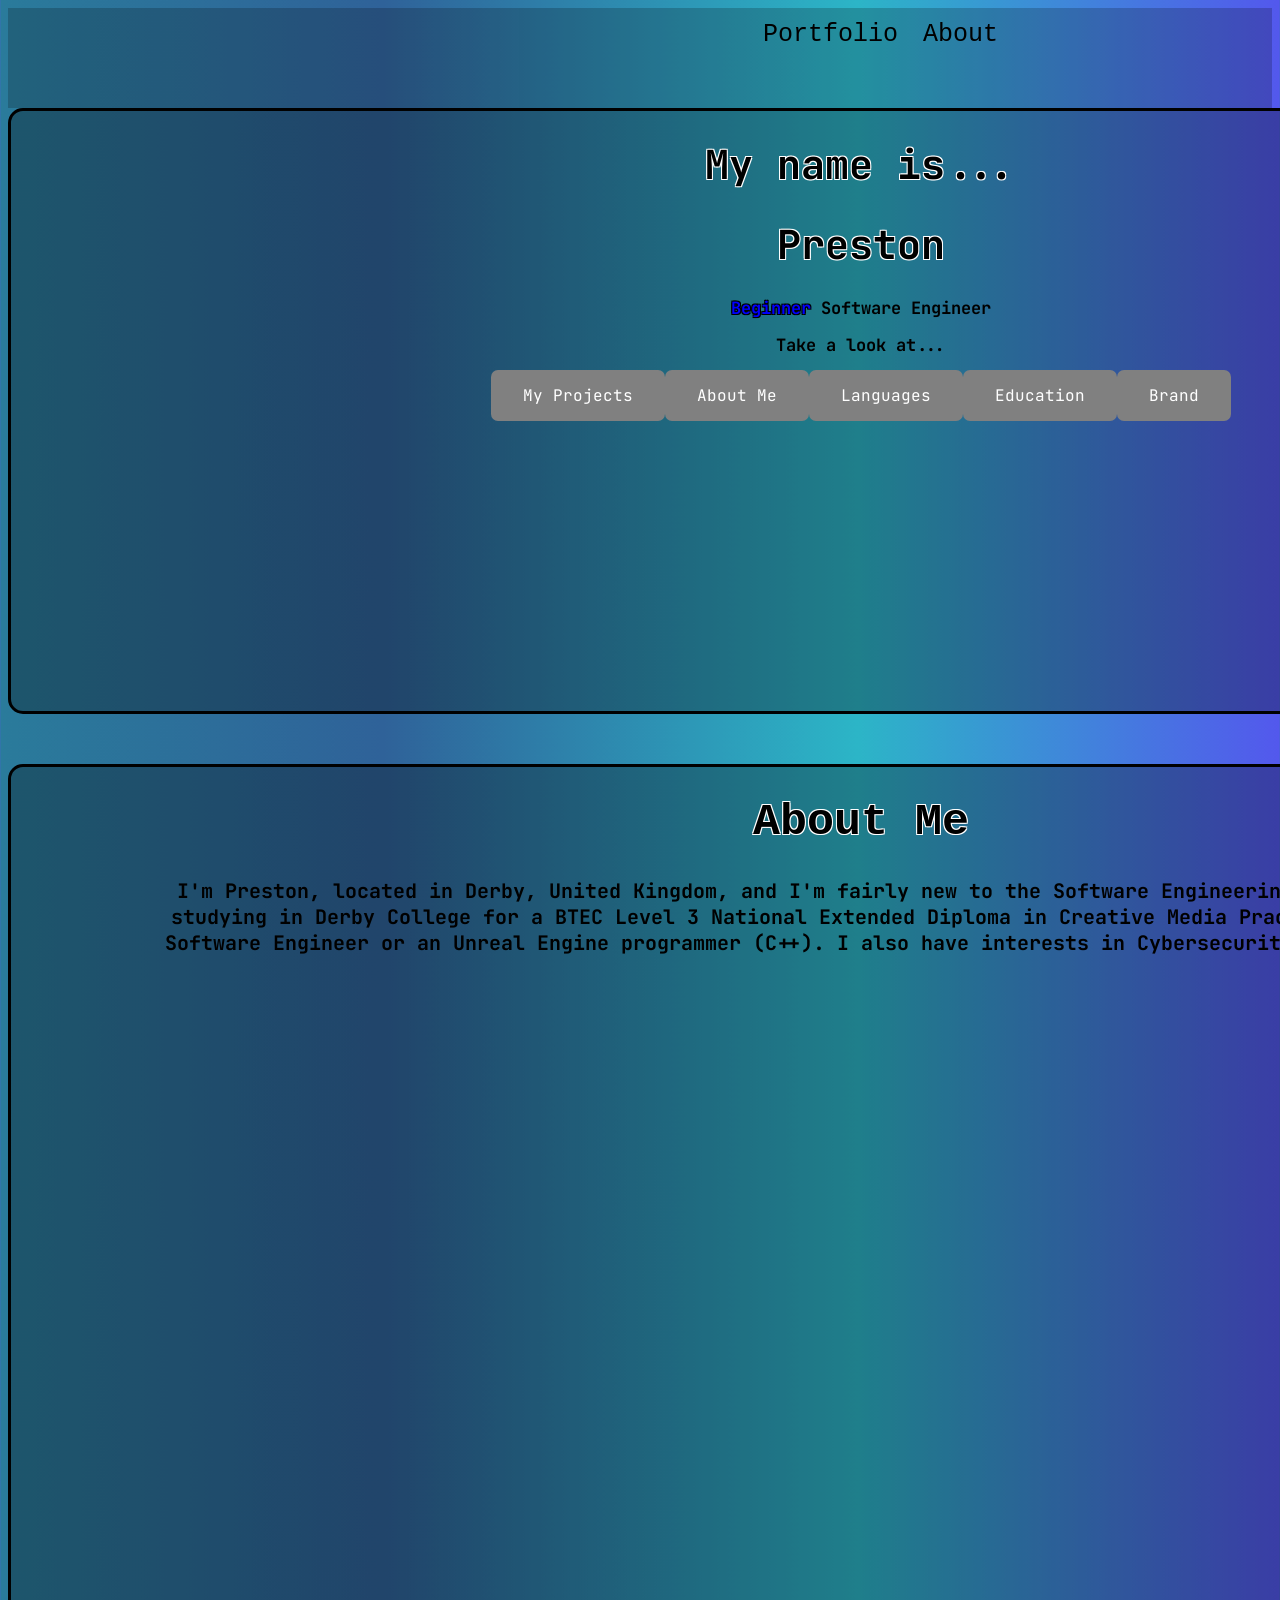
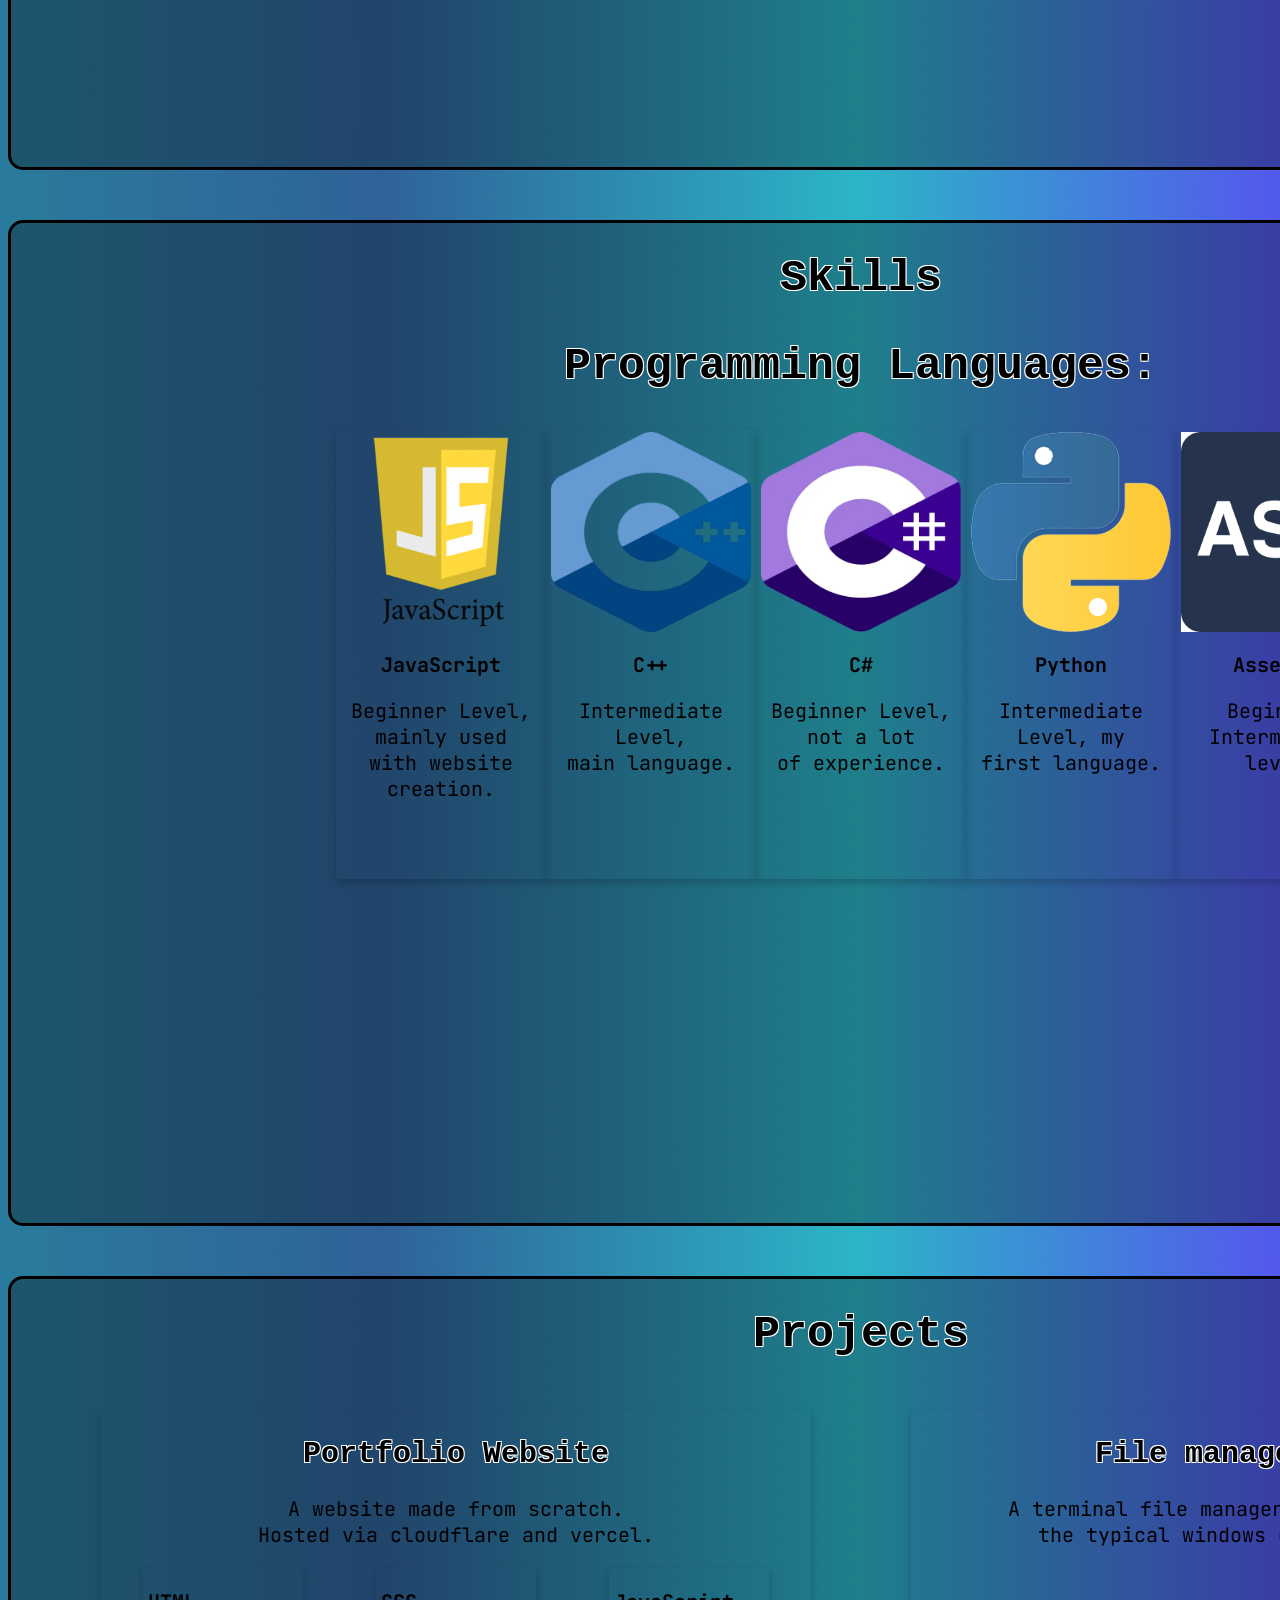
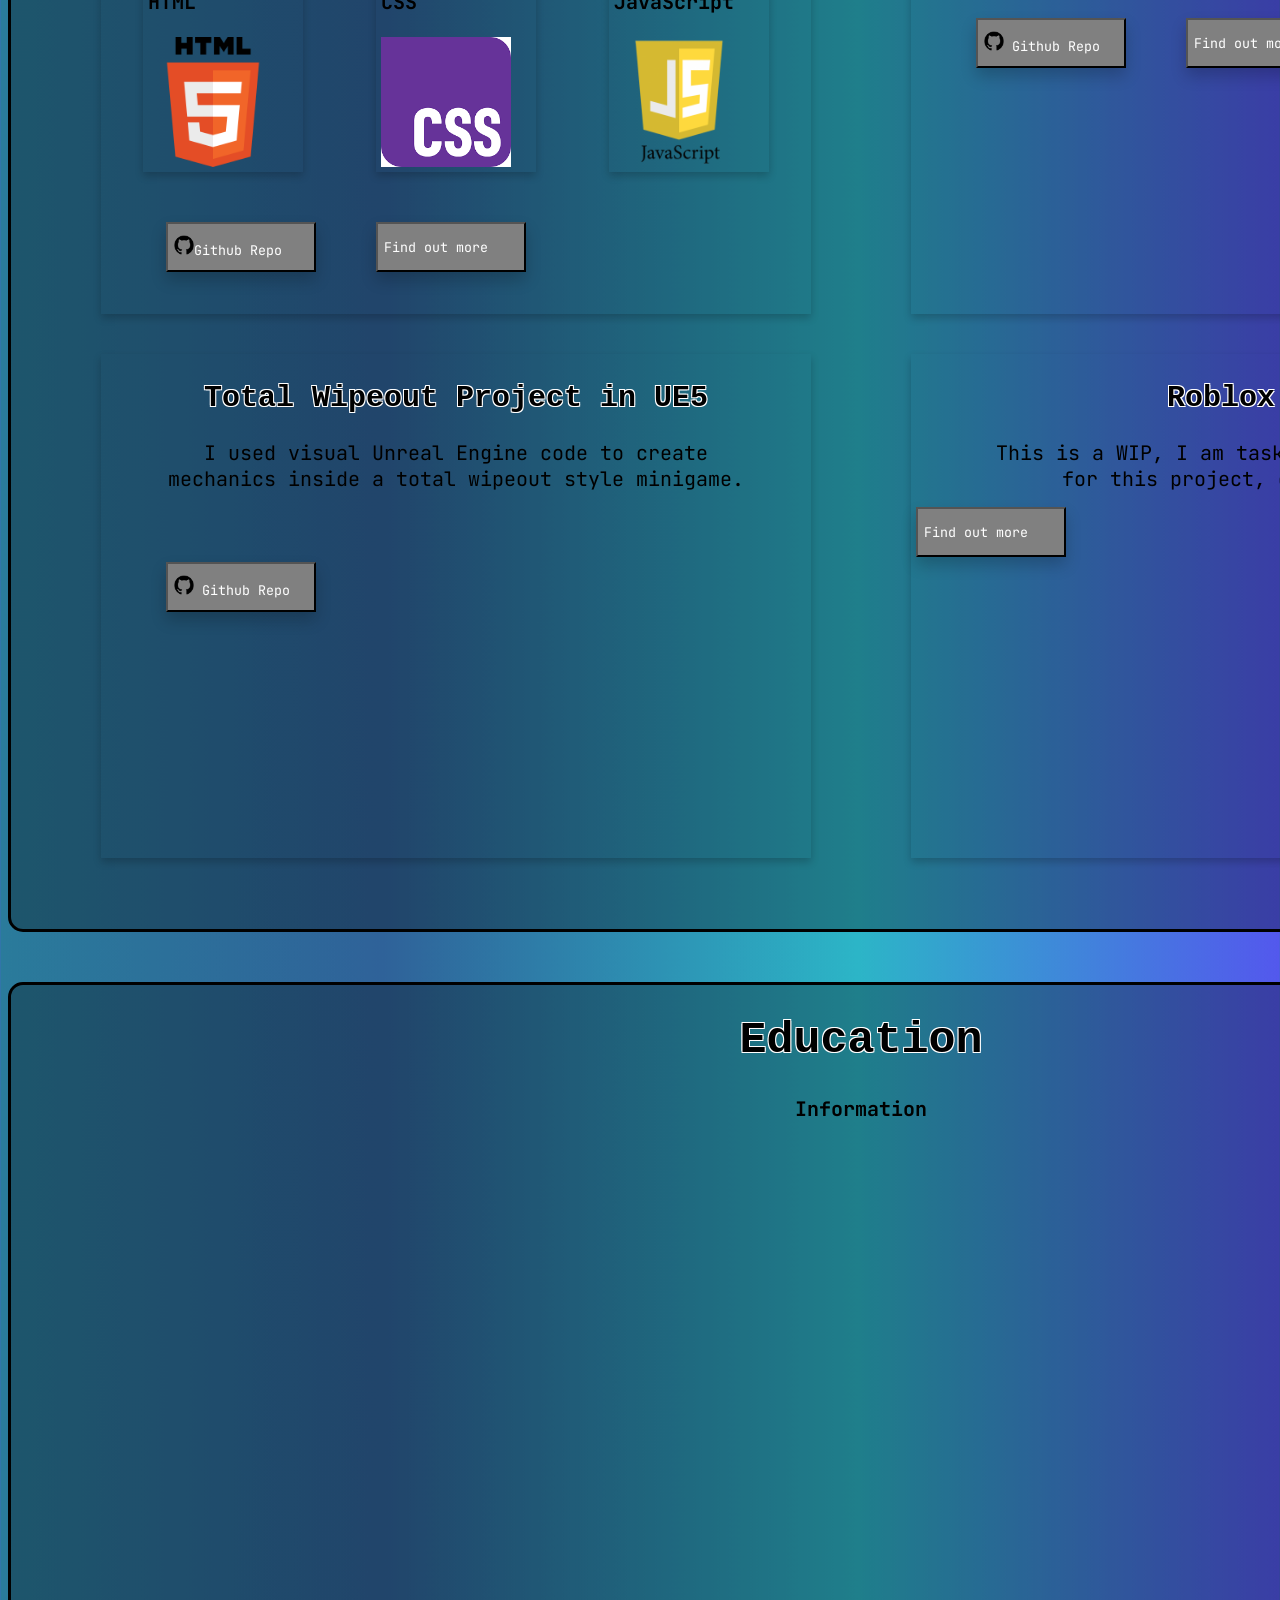
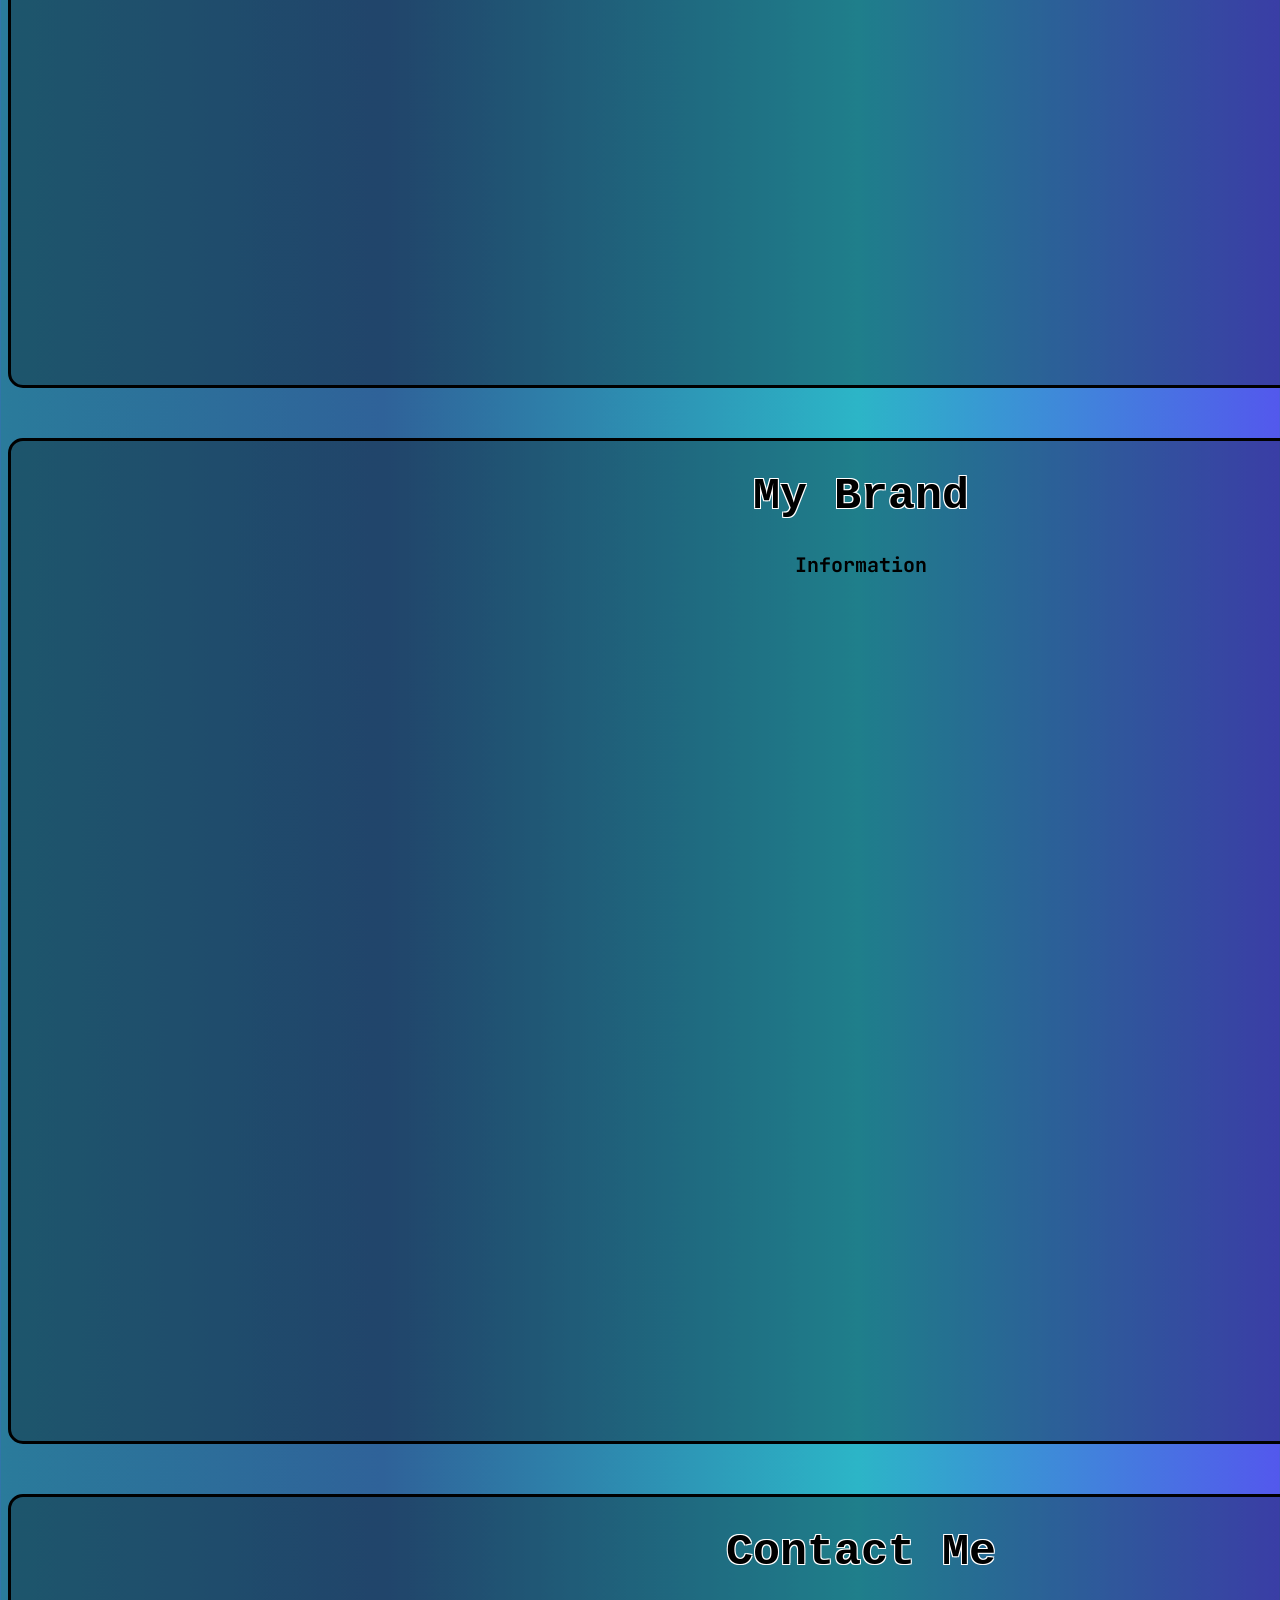
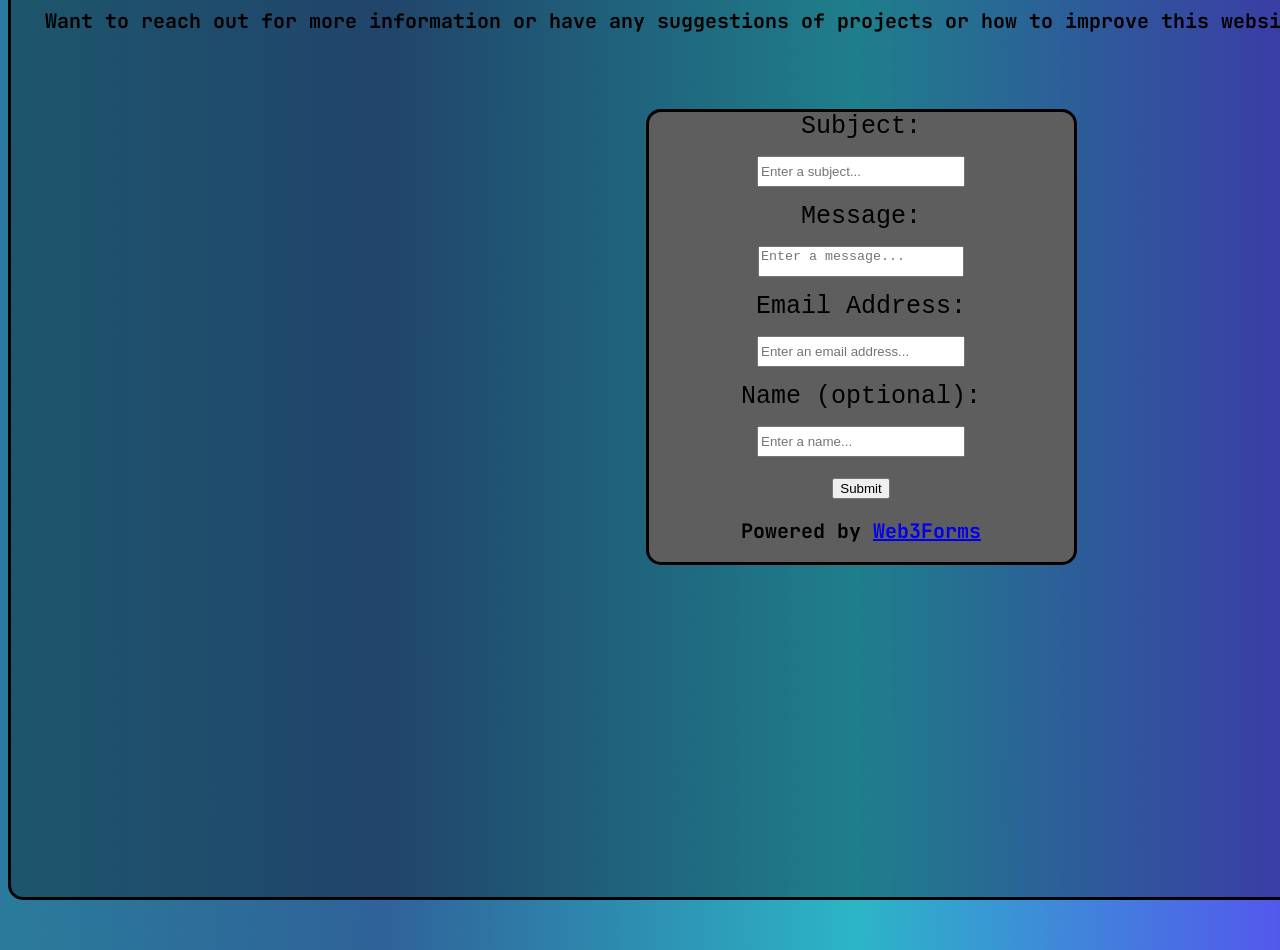
<file: index.html>
<!DOCTYPE html>
<html lang="en" xmlns="http://www.w3.org/1999/html">
<link rel="stylesheet" href="main.css">
<meta name="viewport" content="width=device-width, initial-scale=1.0">

<title>PM Programming | coldHalo_</title>

<script src="main.js"></script>

<head>
    <title></title>
    <link rel="preconnect" href="https://fonts.googleapis.com">
    <link rel="preconnect" href="https://fonts.gstatic.com" crossorigin>
    <link href="https://fonts.googleapis.com/css2?family=JetBrains+Mono:wght@200&display=swap" rel="stylesheet">
    <link rel="icon" type="image/x-icon" href="assets/favicon.ico">
</head>

<body>
    <div id="header">
        <button onclick="scrolldiv('about-me')" id="about-button" type="submit">
            About
        </button>

        <button onclick="scrolldiv('projects')" id="portfolio-button" type="submit">
            Portfolio
        </button>
    </div>

    <div class="fadeIn-animation">
        <div id ="introduction-border">
            <div id="introduction-content">
                <h1 class="intro-title" >My name is...</h1>
                <h1 class="intro-name">Preston</h1>
                <h2 class="intro-slogan"><span id="blue">Beginner</span> Software Engineer</h2>
                <h2 class="intro-slogan">Take a look at...</h2>

                <div class="btngroup">
                    <button onclick="scrolldiv('projects')" class="button">
                        <span class="button-text">My Projects</span>
                    </button>
                    <button onclick="scrolldiv('about-me')" class="button">
                        <span class="button-text">About Me</span>
                    </button>
                    <button onclick="scrolldiv('skills')" class="button">
                        <span class="button-text">Languages</span>
                    </button>
                    <button onclick="scrolldiv('education')" class ="button">
                        <span class="button-text">Education</span>
                    </button>
                    <button onclick="scrolldiv('brand')" class ="button">
                        <span class="button-text">Brand</span>
                    </button>
                </div>
            </div>
        </div>

        <div id="about-me">
            <h1 class="section-title">About Me</h1>
            <h2 class="normal-text">I'm Preston, located in Derby, United Kingdom, and I'm fairly new to the Software Engineering space.
                I'm currently studying in Derby College for a BTEC Level 3 National Extended Diploma in Creative Media Practice.
                I aspire to be a Software Engineer or an Unreal Engine programmer (C++).
                I also have interests in Cybersecurity and Computer Science.
            </h2>

        </div>

        <div id="skills">
            <h1 class="section-title">Skills</h1>
            <h2 class="section-title">Programming Languages: </h2>

            <div class="section-cards">
                <div class="container">
                    <img src="assets/javascript.png" alt="JavaScript" class="images">
                        <h2 class="normal-text">JavaScript</h2>
                        <p class="normal-text">Beginner Level, mainly used with website creation.</p>
                </div>

                <div class="container">
                    <img src="assets/c++.png" alt="C++" class="images">

                    <h2 class="normal-text">C++</h2>
                    <p class="normal-text">Intermediate Level, main language.</p>
                </div>

                <div class="container">
                    <img src="assets/csharp.webp" alt="C#" class="images">

                    <h2 class="normal-text">C#</h2>
                    <p class="normal-text">Beginner Level, not a lot of experience.</p>
                </div>

                <div class="container">
                    <img src="assets/python.png" alt="Python" class="images">

                    <h2 class="normal-text">Python</h2>
                    <p class="normal-text">Intermediate Level, my first language.</p>
                </div>

                <div class="container">
                    <img src="assets/asm.png" alt="Assembly" class="images">

                    <h2 class="normal-text">Assembly</h2>
                    <p class="normal-text">Beginner/ Intermediate level. </p>
                </div>

            </div>
        </div>

        <div id="projects">
            <h1 class="section-title">Projects</h1>
            <div class="project-cards">

                <div class="container-proj">
                    <h2 class="skills-title">Portfolio Website</h2>
                    <p class="normal-text">A website made from scratch. Hosted via cloudflare and vercel.</p>

                    <div class="skills-used">
                        <div class="section-cards">
                            <div class="container-skills-used">
                                <h2 class="normal-text">HTML</h2>
                                <img src="assets/html.webp" alt="HTML" width="130px" height="auto">
                            </div>

                            <div class="container-skills-used">
                                <h2 class="normal-text">CSS</h2>
                                <img src="assets/css.png" alt="CSS" width="130px" height="auto">
                            </div>

                            <div class="container-skills-used">
                                <h2 class="normal-text">JavaScript</h2>
                                <img src="assets/javascript.png" alt="JavaScript" width="130px" height="auto">
                            </div>
                        </div>
                    </div>

                    <div class="buttons-projects">
                        <a href="https://github.com/coldHalo/web" target="_blank">
                            <button class="github">
                                <img src="assets/github.webp" alt="Github" width="20px" height="auto">Github Repo</button>
                        </a>
                        <a href="website.html">
                            <button class="project-website">Find out more</button>
                        </a>
                    </div>
                </div>

                <div class="container-proj">
                    <h2 class="skills-title">File manager in C++</h2>
                    <p class="normal-text">A terminal file manager, more advanced than the typical windows directory manager.</p>
                    <div class="buttons-projects">
                        <a href="https://github.com/coldHalo/web">
                            <button class="github">
                                <img class="github-img" src="assets/github.webp" alt="Github" width="20px" height="auto">
                                Github Repo
                            </button>
                        </a>
                        <a href="file-manager.html">
                            <button class="project-website">Find out more</button>
                        </a>
                    </div>
                </div>

                <div class="container-proj">
                    <h2 class="skills-title">Total Wipeout Project in UE5</h2>
                    <p class="normal-text">I used visual Unreal Engine code to create mechanics inside a total wipeout style minigame.</p>
                    <div class="buttons-projects">
                        <a href="https://github.com/coldHalo/web" target="_blank">
                            <button class="github">
                                <img src="assets/github.webp" width="20px" height="auto" alt="Github">
                                Github Repo
                            </button>
                        </a>
                    </div>
                </div>

                <div class="container-proj">
                    <h2 class="skills-title">Roblox Game</h2>
                    <p class="normal-text">This is a WIP, I am tasking as the programmer for this project, coding in Lua/U.</p>
                    <div class="buttons-projects">
                        <a href="roblox.html">
                            <button class="project-website">Find out more</button>
                        </a>

                    </div>
                </div>
            </div>
        </div>

        <div id="education">
            <h1 class="section-title">Education</h1>
            <h2 class="normal-text">Information</h2>
        </div>

        <div id="brand">
            <h1 class="section-title">My Brand</h1>
            <h2 class="normal-text">Information</h2>
        </div>

        <div id ="contact-me">
            <h1 class="section-title">Contact Me</h1>
            <h2 class="normal-text">Want to reach out for more information or have any suggestions of projects or how to improve this website? Don't be afraid to reach out.</h2>
            <div id="contact-me-form">
                <form action="https://api.web3forms.com/submit" method="POST">
                    <input type="hidden" name="access_key" value="3cdb7c54-9b66-4132-98ec-058158915995">
                    <label for="contact-me">Subject:
                        <input name="subject" type="text"  class="form-input" width="100%" height="100px" placeholder="Enter a subject..." required>
                    </label>

                    <label for="contact-me">Message:
                        <textarea name="message" type="text" class="form-input" placeholder="Enter a message..." required></textarea>
                    </label>

                    <label for="contact-me">Email Address:
                        <input name="email" type="email" class="form-input" width="100%" height="100px" placeholder="Enter an email address..." required>
                    </label>

                    <label for="contact-me">Name (optional):
                        <input name="name" type="text" class="form-input" width="100%" height="100px" placeholder="Enter a name..." required>
                    </label>

                    <button type="submit">Submit</button>
                </form>
                <h2 class="normal-text">Powered by <a href="https://web3forms.com/">Web3Forms</a></h2>
            </div>
        </div>


        <div id="footer">

        </div>
    </div>
</body>
</html>
</file>
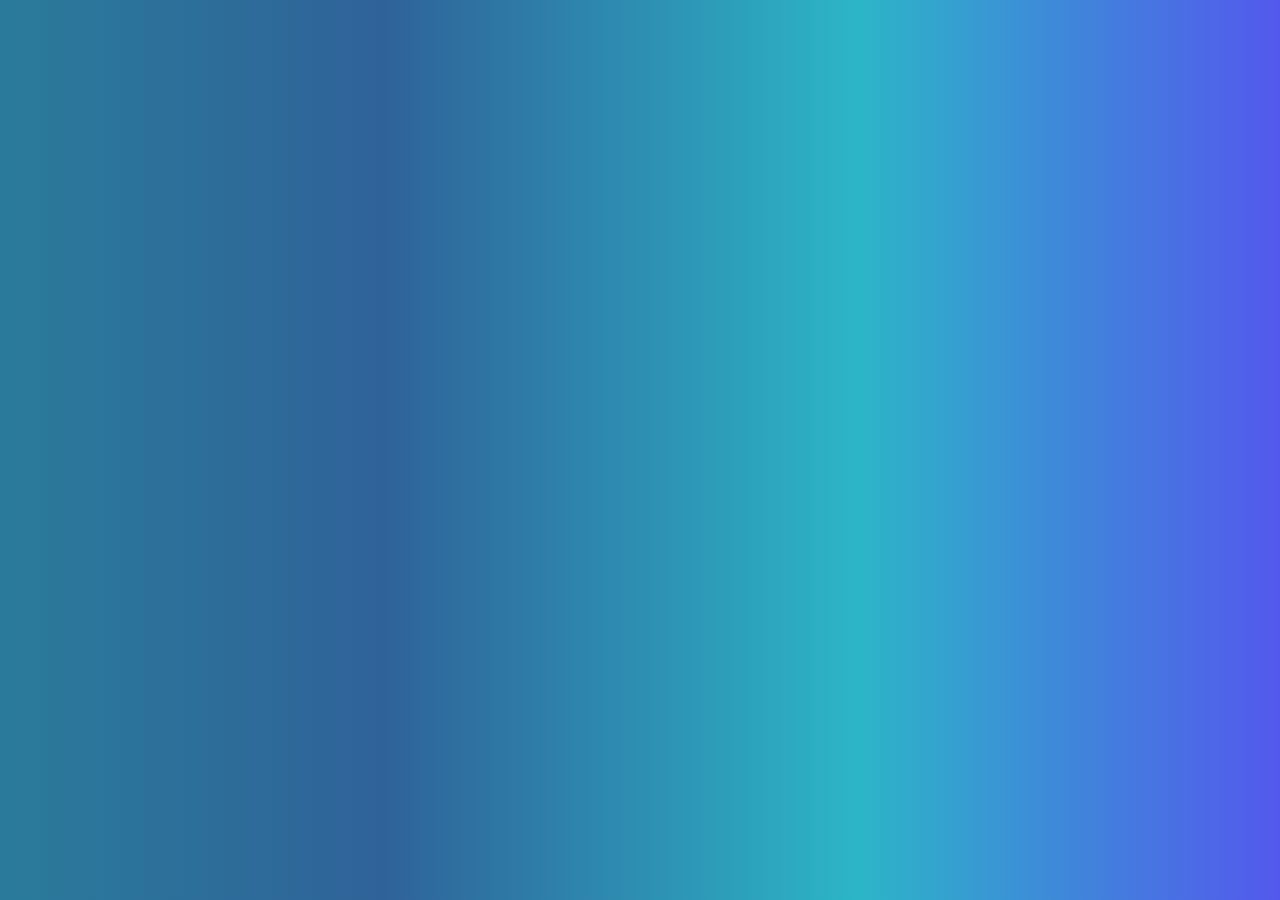
<file: file-manager.html>
<!DOCTYPE html>
<html lang="en" xmlns="http://www.w3.org/1999/html">
<link rel="stylesheet" href="main.css">
<meta name="viewport" content="width=device-width, initial-scale=1.0">

<title>PM Programming | File Manager C++</title>

<script src="main.js"></script>

<head>
    <title></title>
    <link rel="preconnect" href="https://fonts.googleapis.com">
    <link rel="preconnect" href="https://fonts.gstatic.com" crossorigin>
    <link href="https://fonts.googleapis.com/css2?family=JetBrains+Mono:wght@200&display=swap" rel="stylesheet">
    <link rel="icon" type="image/x-icon" href="assets/favicon.ico">
</head>
</html>
</file>
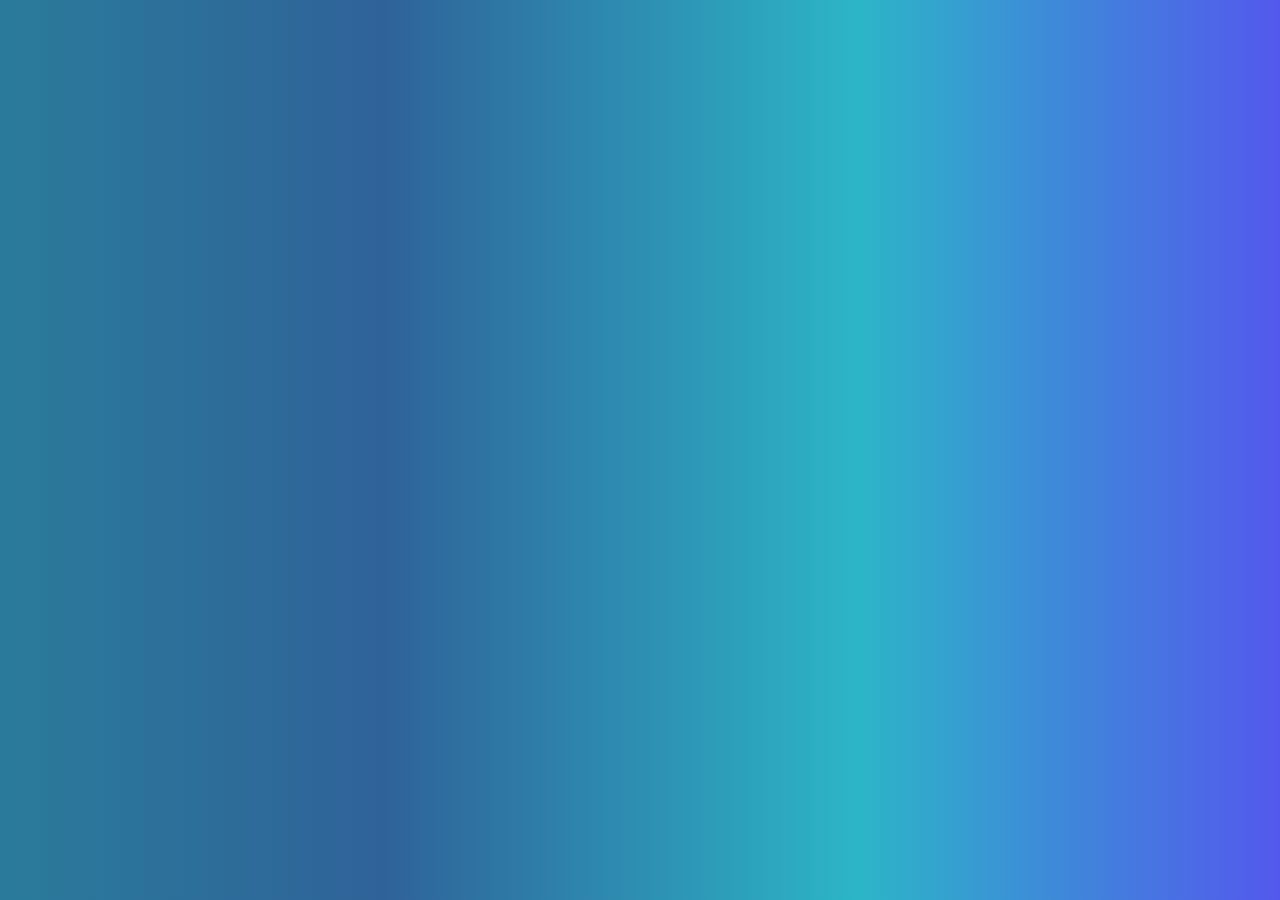
<file: roblox.html>
<!DOCTYPE html>
<html lang="en" xmlns="http://www.w3.org/1999/html">
<link rel="stylesheet" href="main.css">
<meta name="viewport" content="width=device-width, initial-scale=1.0">

<title>PM Programming | Roblox Game</title>

<script src="main.js"></script>

<head>
    <title></title>
    <link rel="preconnect" href="https://fonts.googleapis.com">
    <link rel="preconnect" href="https://fonts.gstatic.com" crossorigin>
    <link href="https://fonts.googleapis.com/css2?family=JetBrains+Mono:wght@200&display=swap" rel="stylesheet">
    <link rel="icon" type="image/x-icon" href="assets/favicon.ico">
</head>
</html>
</file>
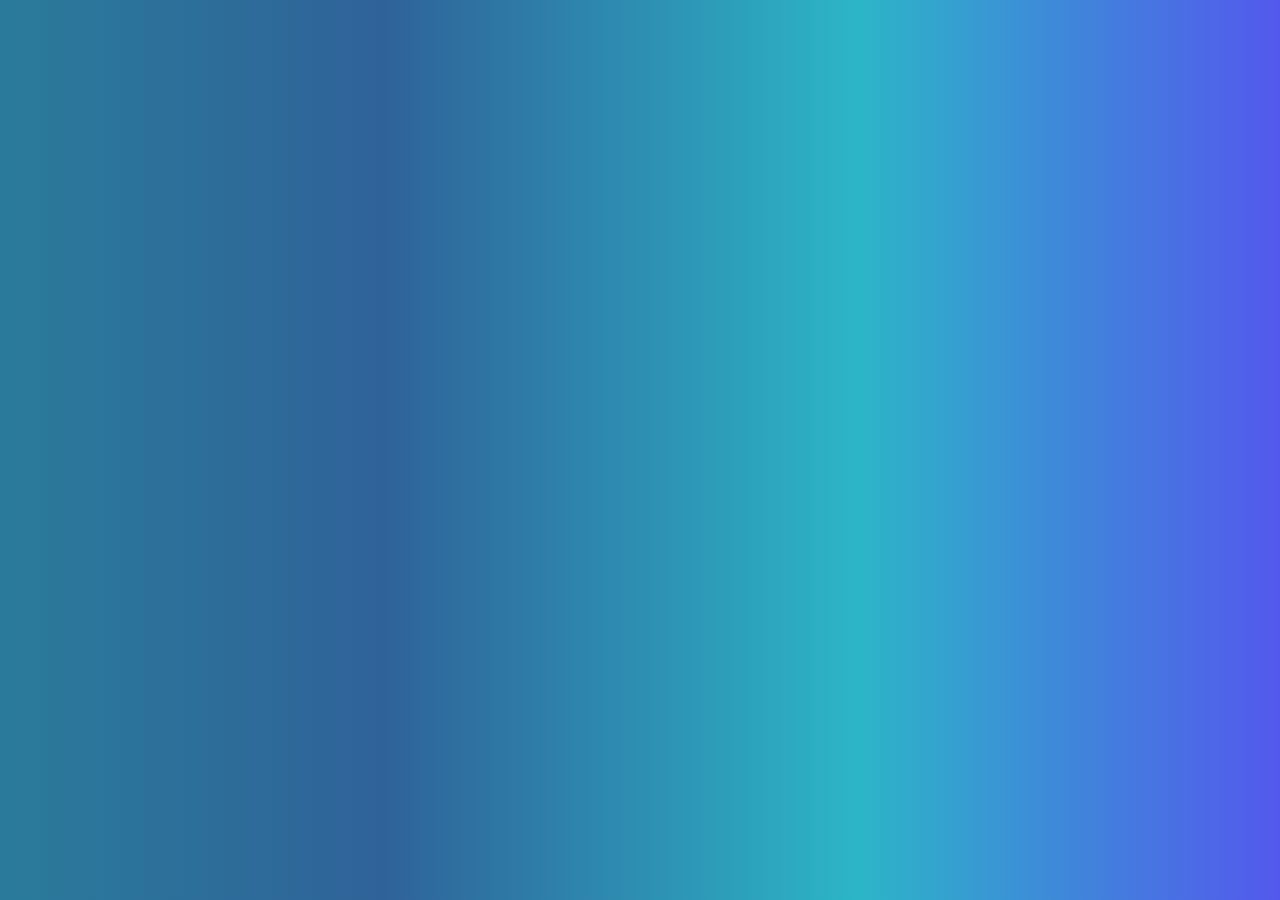
<file: website.html>
<!DOCTYPE html>
<html lang="en" xmlns="http://www.w3.org/1999/html">
<link rel="stylesheet" href="main.css">
<meta name="viewport" content="width=device-width, initial-scale=1.0">

<title>PM Programming | Website Project</title>

<script src="main.js"></script>

<head>
    <title></title>
    <link rel="preconnect" href="https://fonts.googleapis.com">
    <link rel="preconnect" href="https://fonts.gstatic.com" crossorigin>
    <link href="https://fonts.googleapis.com/css2?family=JetBrains+Mono:wght@200&display=swap" rel="stylesheet">
    <link rel="icon" type="image/x-icon" href="assets/favicon.ico">
</head>
</html>
</file>
<file: main.css>
:root {}@keyframes fadeIn {    0% {        opacity: 0;    }    100% {        opacity: 1;    }}.fadeIn-animation {    animation: 1.2s fadeIn;}.jetbrains-mono {    font-family: "JetBrains Mono", monospace;    font-optical-sizing: auto;    font-weight: 200;    font-style: normal;}body {    background: #2A7B9B;    background: linear-gradient(90deg, rgba(42, 123, 155, 1) 0%, rgba(47, 98, 153, 1) 30%, rgba(44, 181, 199, 1) 67%, rgba(83, 88, 237, 1) 100%);}#header {    width: auto;    height: 100px;    color: black;    font-family: "Roboto Mono",sans-serif;    background-color: rgba(0,0,0,0.2);    position: sticky;    top: 0;    will-change: transform;}#footer {    width: auto;    height: 100px;    color: black;    font-family: "Roboto Mono",sans-serif;    background-color: rgba(0,0,0,0.2);    position: fixed;    top: 0;    will-change: transform;}#header-title {    align-items: center;    margin: auto;}#introduction-border {    width: 1700px;    height: 600px;    border-radius: 15px;    margin: auto;    align-items: center;    border-style: solid;    background-color: rgba(0,0,0,0.3);    border-color: black;}#introduction-content {    align-items: center;}#portfolio-button .button-text {    opacity: 0.5;    color: blue;    font-family: "Roboto Mono", sans-serif;}#portfolio-button .button-text:hover {    opacity: 1;    cursor: pointer;}#portfolio-button {    padding: 12px 24px;    position: fixed;    right: 350px;    border: none;    background: none;    font-size: 25px;    font-family: "JetBrains Mono SemiBold", monospace;    cursor:pointer;}#about-button {    padding: 12px 24px;    position: fixed;    right: 250px;    border: none;    background: none;    font-size: 25px;    font-family: "JetBrains Mono SemiBold", monospace;    cursor:pointer;}#about-button .button-text {    opacity: 0.5;    color: blue;    font-family: "Roboto Mono", sans-serif;}#about-button .button-text:hover {    opacity: 1;    cursor: pointer;}.btngroup {    display: flex;    flex-wrap: wrap;    align-items: center;    justify-content: center;}.btngroup .button:hover {    transition: 1s;    background: darkgrey;}.button {    background-color: grey;    color: white;    border: black;    padding: 15px 32px;    text-align: center;    text-decoration: none;    font-size: 16px;    cursor: pointer;    border-radius: 7px;}.button-text {    font-family: "Jetbrains Mono", monospace;}.intro-title {    font-family: "Jetbrains Mono",monospace;    font-size: 40px;    text-align: center;    color: black;    text-shadow:            -1px -1px 0 #ffffff,            1px -1px 0 #ffffff,            -1px 1px 0 #ffffff,            1px 1px 0 #ffffff;    ;}.intro-name {    font-family: "Jetbrains Mono",monospace;    font-size: 40px;    text-align: center;    color: black;    text-shadow:            -1px -1px 0 #ffffff,            1px -1px 0 #ffffff,            -1px 1px 0 #ffffff,            1px 1px 0 #ffffff;    ;}.intro-slogan {    font-family: "JetBrains Mono", monospace;    font-size: 17px;    text-align: center;    color: black;}#skills, #projects, #about-me, #brand, #education, #contact-me {    width: 1700px;    height: 1000px;    border-radius: 15px;    margin: auto;    align-items: center;    border-style: solid;    background-color: rgba(0,0,0,0.3);    border-color: black;}#projects {    height: 1250px; !important;}#header + #introduction-border, #introduction-border + #about-me, #about-me + #skills, #skills + #projects, #projects + #education, #education + #brand, #brand + #contact-me, #contact-me + #footer{    margin-bottom: 50px;    margin-top: 50px;}.section-title {    font-family: "JetBrains Mono ExtraBold",monospace;    color: black;    text-shadow:            -1px -1px 0 #ffffff,            1px -1px 0 #ffffff,            -1px 1px 0 #ffffff,            1px 1px 0 #ffffff;    ;    text-align: center;    font-size: 45px;}.normal-text {    font-family: "Jetbrains Mono",monospace;    color: black;    text-align: center;    font-size: 20px;    text-wrap: balance;}.section-cards {    display: flex;    flex-wrap: wrap;    align-items: center;    justify-content: center;}.container:hover {    box-shadow: 0 8px 16px 0 rgba(0, 0, 0, 0.2);}.container {    padding: 2px 5px;    box-shadow: 0 4px 8px 0 rgba(0,0,0,0.2);    transition: 0.3s;    width: 200px;    height: 445px;}.form-input {    display: flex;    flex-wrap: wrap;    margin: 15px auto;    resize: none;    width: 200px;    height: 25px;}#contact-me-form {    width: 25%;    height: 45%;    background-color: rgb(94 94 94);    border-color: black;    border-radius: 15px;    border-style: solid;    margin: 75px auto;    font-family: "JetBrains Mono ExtraBold", monospace;    font-size: 25px;    text-align: center;}.images {    width: 200px;    height: 200px;}#red {    color: red;    text-shadow:            -1px -1px 0 #000000,            1px -1px 0 #000000,            -1px 1px 0 #000000,            1px 1px 0 #000000;;}#blue {    color: blue;    text-shadow:            -1px -1px 0 #000000,            1px -1px 0 #000000,            -1px 1px 0 #000000,            1px 1px 0 #000000;;}#orange {    color: orange;    text-shadow:            -1px -1px 0 #000000,            1px -1px 0 #000000,            -1px 1px 0 #000000,            1px 1px 0 #000000;;}.project-cards {    display: flex;    flex-wrap: wrap;    align-items: center;    justify-content: center;}.container-proj {    padding: 2px 5px;    box-shadow: 0 4px 8px 0 rgba(0, 0, 0, 0.2);    transition: 0.3s;    width: 700px;    height: 500px;    margin: 20px 50px;}.container-proj:hover {    box-shadow: 0 8px 16px 0 rgba(0, 0, 0, 0.2);}.buttons-projects {    display: flex;    flex-wrap: wrap;    align-items: center;}.github {    width: 150px;    height: 50px;    box-shadow: 0 8px 16px 0 rgba(0, 0, 0, 0.2);    background: grey;    color: white;    font-family: "Jetbrains Mono", monospace;    text-align: left;    margin: 50px 60px;    cursor:pointer;}.github:hover {    transition: 1s;    background: darkgrey;}.github-img {}.project-website {    width: 150px;    height: 50px;    box-shadow: 0 8px 16px 0 rgba(0, 0, 0, 0.2);    background: grey;    color: white;    font-family: "Jetbrains Mono", monospace;    text-align: left;    margin: -5px auto;    cursor:pointer;}.project-website:hover {    transition: 1s;    background: darkgrey;}.container-skills-used {    padding: 2px 5px;    box-shadow: 0 4px 8px 0 rgba(0, 0, 0, 0.2);    transition: 0.3s;    width: 150px;    height: 200px;    margin: auto;    display: flex;    flex-wrap: wrap;    align-items: center;}.skills-title {    font-family: "JetBrains Mono ExtraBold",monospace;    color: black;    text-shadow:            -1px -1px 0 #ffffff,            1px -1px 0 #ffffff,            -1px 1px 0 #ffffff,            1px 1px 0 #ffffff;;    text-align: center;    font-size: 30px;}
</file>
